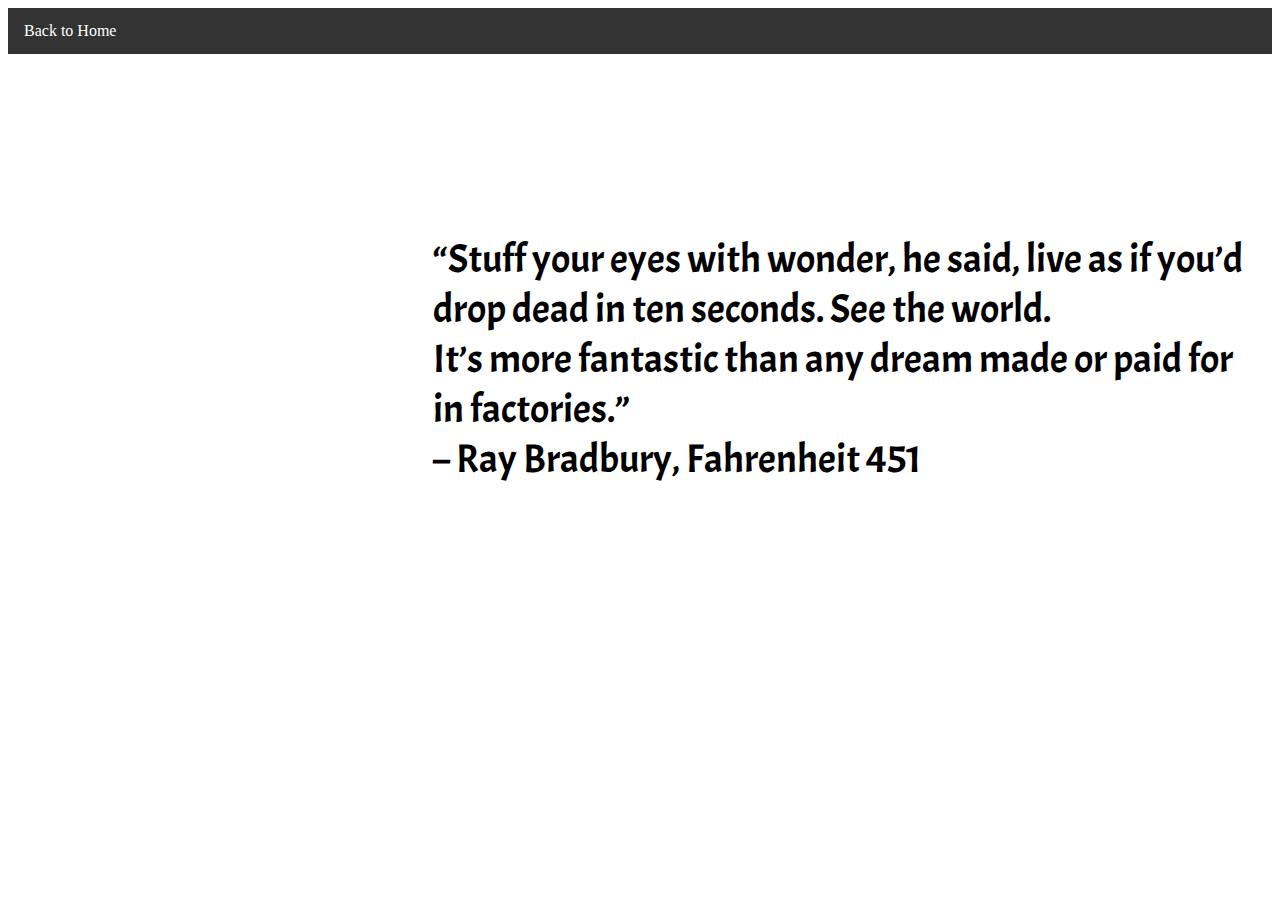
<file: index1.html>
<!DOCTYPE html>
<html>
<head>
	<link rel="stylesheet" type="text/css" href="style.css">
	<link href="https://fonts.googleapis.com/css?family=Acme" rel="stylesheet">
	<title>CSS Assignment-2</title>
</head>

<body>
	<!--Using Basic CSS Styles-->
			<!--Navigation-->
		<nav>
			<ul>
				<li><a href="index.html">Back to Home</a></li>
			</ul>
		</nav>

	<p style="position: relative;top: 140px;left: 425px;right:50px;font-size: 40px">
		“Stuff your eyes with wonder, he said, live as if you’d <br>
		drop dead in ten seconds. See the world. <br>
		It’s more fantastic than any dream made or paid for<br> in factories.” <br>– Ray Bradbury, Fahrenheit 451
	</p>

</body>
</html>
</file>
<file: style.css>
body{
	background-image: url(http://www.efoza.com/postpic/2012/07/pastel-web-page-backgrounds-free_159670.jpg);
    background-size: cover;
}

p{
    font-family: "Acme",Arial;
}

div{
    max-width: 600px;
    max-height: 200px;
    position: relative;
    top: 140px;
    left: 570px;
    font-size: 40px;
    overflow: scroll;
}

ul {
    list-style-type: none;
    margin: 0;
    padding: 0;
    overflow: hidden;
    background-color: #333;
}

li {
    float: left;
}

li a {
    display: block;
    color: white;
    text-align: center;
    padding: 14px 16px;
    text-decoration: none;
}

/* Change the link color to #534F54 on hover */
li a:hover {
    background-color: #534F54;
}
</file>
